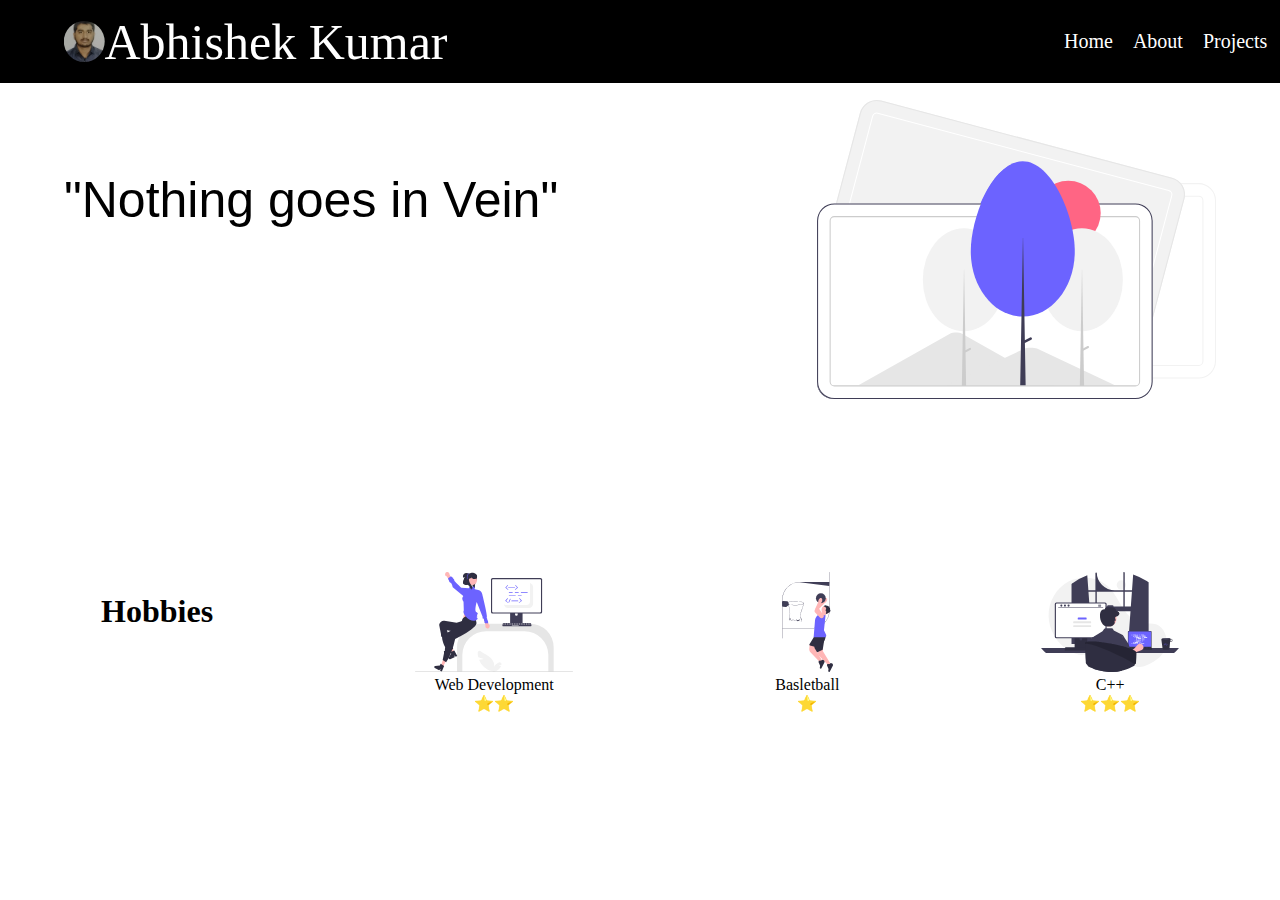
<file: index.html>
<!DOCTYPE html>
<html lang="en">
<head>
    <meta charset="UTF-8">
    <meta http-equiv="X-UA-Compatible" content="IE=edge">
    <meta name="viewport" content="width=device-width, initial-scale=1.0">
    <title>Abhishek's Webpage</title>
<link rel="stylesheet" href="style.css">
</head>
<body>
<div class="navbar container">
    <div class="logo">
        <img src="my-pic.jpg" alt="profile-pic" srcset="">
        Abhishek Kumar
    </div>
        <div class="links">
            <ul class="list">
                <li><a href="index.html">Home</a></li>
                <li><a href="about.html">About</a></li>
                <li><a href="forms.html">Projects</a></li>
                <li>Blogs</li>
            </ul>
        </div>
</div>   
<div class="hero container">
    <div class="hero-text">
        "Nothing goes in Vein"
    </div>
        <img class="hero-img" src="undraw_images.svg" alt="slow internet" srcset="">


</div>
</div> 
<br><br><br><br>  
<div class="hobbies container">
    <h1>Hobbies</h1>
    <div class="hobby">
        <div class="hobby-img"><img src="hobby1-img.svg" alt="img" srcset=""></div>
        <div class="hobby-name">Web Development</div>
        <div class="hobby-stars">⭐⭐</div>
        
    </div>
    <div class="hobby">
        <div class="hobby-img"><img src="hobby2-img.svg" alt="img" srcset=""></div>
        <div class="hobby-name">Basletball</div>
        <div class="hobby-stars">⭐</div>
        
    </div>
    <div class="hobby">
        <div class="hobby-img"><img src="hobby3-img.svg" alt="img" srcset=""></div>
        <div class="hobby-name">C++</div>
        <div class="hobby-stars">⭐⭐⭐</div>
        
    </div>
    

</div>                                      
</body>
</html>
</file>
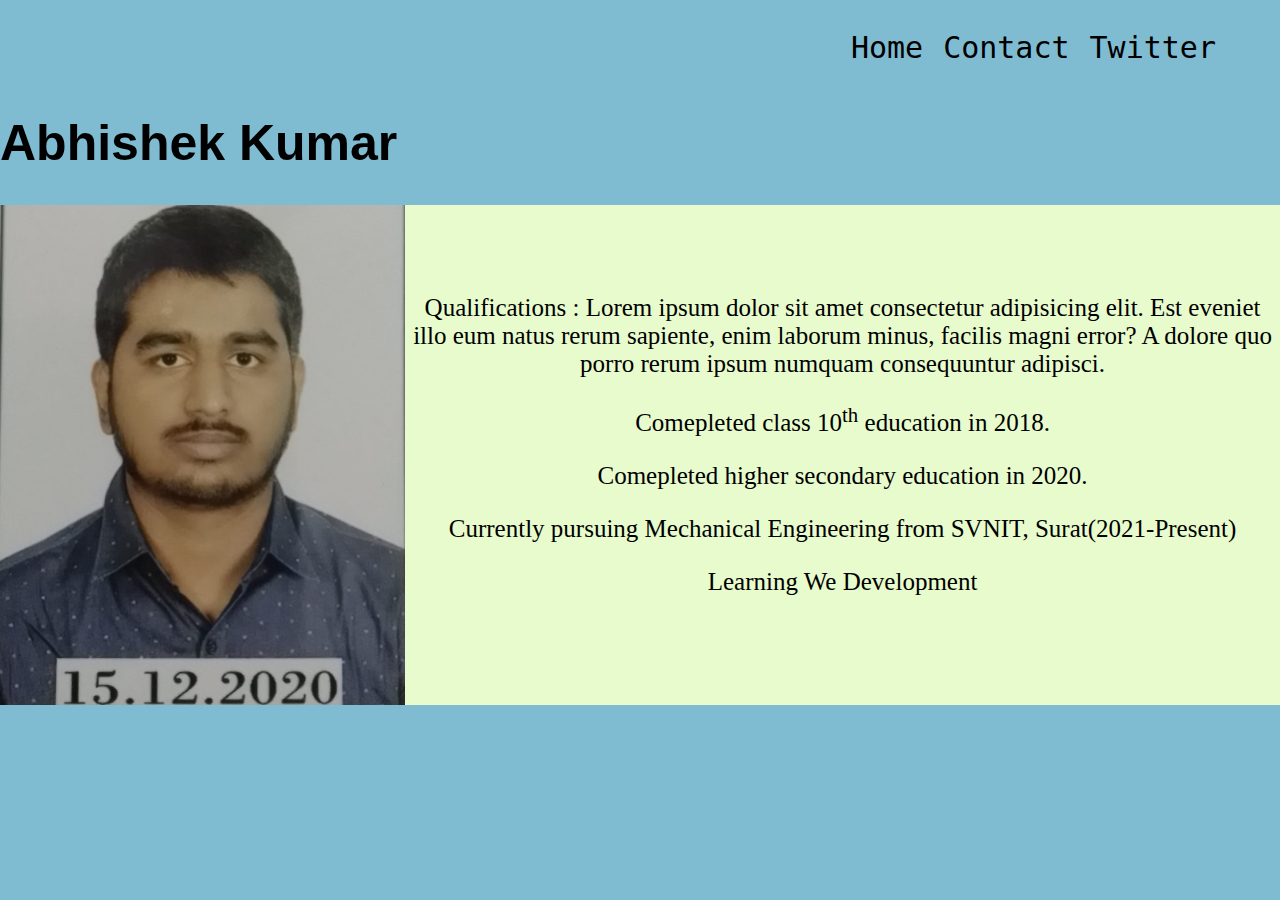
<file: about.html>
<!DOCTYPE html>
<html lang="en">
<head>
    <meta charset="UTF-8">
    <meta http-equiv="X-UA-Compatible" content="IE=edge">
    <meta name="viewport" content="width=device-width, initial-scale=1.0">
    <title>About</title>
    <link rel="stylesheet" href="style-about.css">
</head>
<body>
    <div class="navbar container">   
        <ul class="list">
            <li class="item"><a href="index.html">Home</a></li>
            <li class="item"><a href="contact.html">Contact</a></li>
            <li class="item">Twitter</li>
        </ul>
        
    </div>
    <h1 class="name">Abhishek Kumar</h1>
    <div class="hero">
        <img src="my-pic.jpg" alt="" srcset="">
        <div class="hero-text">
            <p>Qualifications : Lorem ipsum dolor sit amet consectetur adipisicing elit. Est eveniet illo eum natus rerum sapiente, enim laborum minus, facilis magni error? A dolore quo porro rerum ipsum numquam consequuntur adipisci.</p>
            <p>Comepleted class 10<sup>th</sup> education in 2018.</p>
            <p>Comepleted higher secondary education in 2020.</p>
            <p>Currently pursuing Mechanical Engineering from SVNIT, Surat(2021-Present)</p>
            <p>Learning We Development</p>

        </div>
    </div>
    
</body>
</html>
</file>
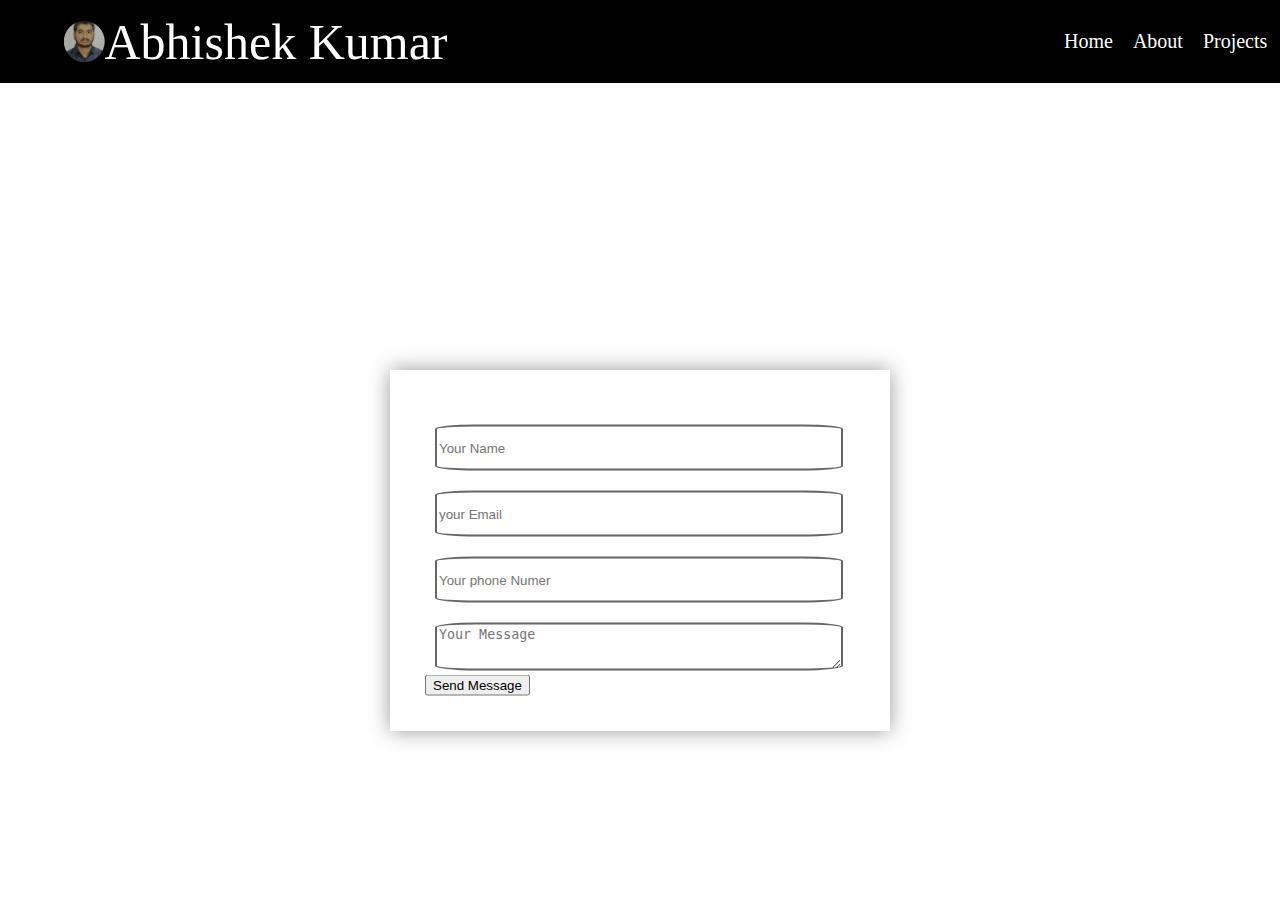
<file: contact.html>
<!DOCTYPE html>
<html lang="en">
<head>
    <meta charset="UTF-8">
    <meta http-equiv="X-UA-Compatible" content="IE=edge">
    <meta name="viewport" content="width=device-width, initial-scale=1.0">
    <title>contact</title>
    <link rel="stylesheet" href="style.css">
</head>
<body>
    <div class="navbar container">
        <div class="logo">
            <img src="my-pic.jpg" alt="profile-pic" srcset="">
            Abhishek Kumar
        </div>
            <div class="links">
                <ul class="list">
                    <li><a href="index.html">Home</a></li>
                    <li><a href="about.html">About</a></li>
                    <li><a href="forms.html">Projects</a></li>
                    <li>Blogs</li>
                </ul>
            </div>
    </div>   
    <br>
    <div class="contact">
        <form action="index.html">
            <input type="text" class="input-field" placeholder="Your Name">
            <input type="email" class="input-field" placeholder="your Email">
            <input type="text" class="input-field" placeholder="Your phone Numer">
            <textarea class="input-field" placeholder="Your Message"  cols="30" rows="10"></textarea>
            <input type="button" value="Send Message">
        </form>
    </div>
</body>
</html>
</file>
<file: style.css>
body{
    padding: 0%;
    margin: 0;
}
a{
    text-decoration: none;
    color: white;
    
}
a:hover{
    color: blue;
}
form{
    margin : 35px
}
.navbar {
    background-color: black;
    color: white;
    display: flex;
    justify-content: space-between;
    align-items: center;
    font-size: 50px;
    font-family: 'Times New Roman', Times, serif;
    position: fixed;
    width: 100%;


}
.logo{
    display: flex;
    align-items: center;
}

.logo img {
    height: 50px;
    clip-path: circle(45%);
}
.list{
    list-style: none;
    display: flex;
    font-size: 20px;
    font-family: 'Times New Roman', Times, serif;

}
.list li{
    padding: 10px;
}
.list li:hover{
    color: rgb(243, 26, 62);
}
.container{
    padding: 0 5%;
}
.hero-img{
    height:300px;
    padding-top: 100px;
}
.hero{
    display: flex;
    justify-content: space-between;
    align-items: center;

}
.hero-text{
    font-size: 50px;
    font-family: 'Lucida Sans', 'Lucida Sans Regular', 'Lucida Grande', 'Lucida Sans Unicode', Geneva, Verdana, sans-serif;
}
.hero-button{
    background: none;
    color: black;
    padding: 10px 20px;
    border-radius: 8px;

}
.hero-button:hover{
background-color: black;
color: blue;
}
.friend{
    display: flex;
    justify-content: space-around;
    padding-top: 100px;
}
.friend-img{
    height: 10px;
    
}
.hobbies{
    padding: 100px 0px;
display: flex;
justify-content: space-around;
}
.hobby-img img{
    height: 100px;
}

.hobby {
    height: 100px;
    display: flex;
    justify-items: space-between;
    flex-direction: column;
    align-items: center;
}
.about-img{
    height: 100px;
    clip-path: circle(50%);
}
.contact{
    margin-top: 100px;
    box-shadow: 0 0 20px 0 #999;
    width: 500px;
    top: 50%;
    left: 50%;
    transform: translate(-50%,-50%);
    position: absolute;

}
.input-field{
    width: 400px;
    height: 40px;
    margin-top: 20px;
    margin-left: 10px;
    border: 2px solid rgb(103, 101, 101);
    border-radius: 10%;
}
</file>
<file: style-about.css>
.container{
    padding: 0 5%;
}
body{
    margin: 0;
    padding: 0;
    background-color: #7FBCD2;
}
p{
    text-align: center;
}
a{
    text-decoration: none;
    color: black;
}
a:hover{
    color: white;
}
.list{
    display: flex;
    justify-content: flex-end;
    list-style: none;
    font-size: 30px;

}
.item {
    padding-left: 20px;
    font-family: monospace;
}
.item:hover{
    color: white;
}
.navbar{
    height: 50px;
}
.name{
    font-size: 50px;
    font-family: sans-serif;
}
.hero{
    display: flex;
    justify-content: flex-start;
    background-color: #E7FBCD;
    
}
.hero img{
    height: 500px;

}
.hero-text{
    margin-top: 5%;
    font-size: 25px;
    width : 70%;
}
</file>
